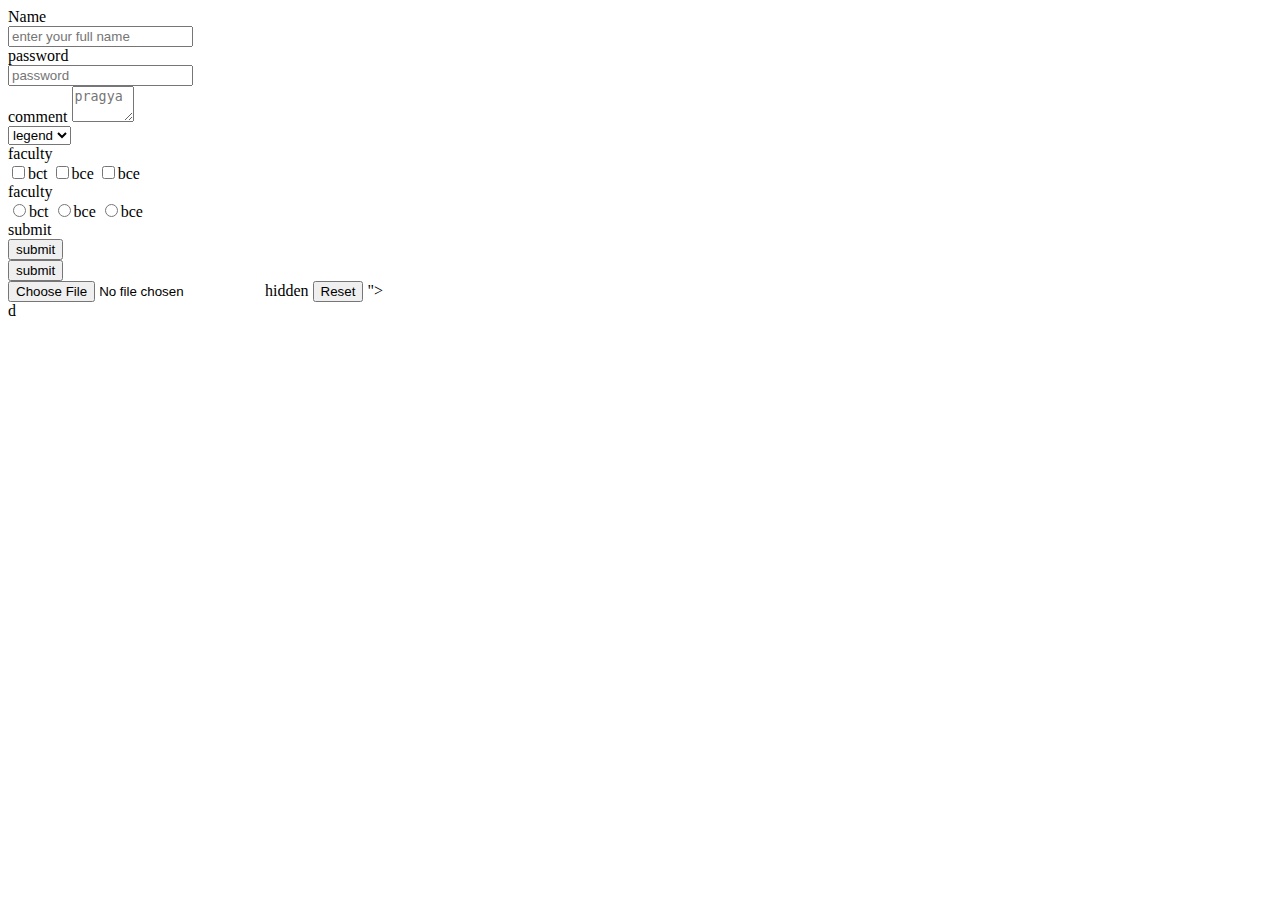
<file: forms.html>
<!DOCTYPE html>
<html lang="en">
<head>
    <meta charset="UTF-8">
    <meta name="viewport" content="width=device-width, initial-scale=1.0">
    <title>forms
    </title>
</head>

<body>
    <form action="<!-- text box input -->
        <label for="name">Name </label><br>
        
        <input type="text" name="username" placeholder="enter your full name"><br>
        <!-- password -->
        <label for="password">password</label><br>
        <input type="password" name="password" placeholder="password">
        <br>
        <!-- textarea -->
        <label for="comment">comment</label>
        <textarea name="comment" cols="5" rows="2" placeholder="pragya"></textarea><br>
        <!-- select dropdown -->
        <label for="age group"></label>
        <select name="age group" >
        <option value="1">legend</option>
        <option value="2">kid</option>
        <option value="3">adult</option>
        
        
        
        </select><br>
        
        <!-- checkbox -->
        <label for="checkbox">faculty</label><br>
        <input type="checkbox" name="faculty">bct
        <input type="checkbox" name="faculty">bce
        <input type="checkbox"  name="faculty">bce <br>
        
        <!-- radio-->
        <label for="radiobox">faculty</label><br>
        <input type="radio" name="faculty">bct
        <input type="radio" name="faculty">bce
        <input type="radio"  name="faculty">bce <br>
        
        <!-- submit  button -->
        <label for="submit">submit</label><br>
        <input type="button" value="submit"><br>
        <button>submit</button><br>
        
        <!-- file input -->
        <input type="file" name="image">
        <input type="hidden" name="username">hidden
        <input type="reset">
    "></form>


</body>
</html>d
</file>
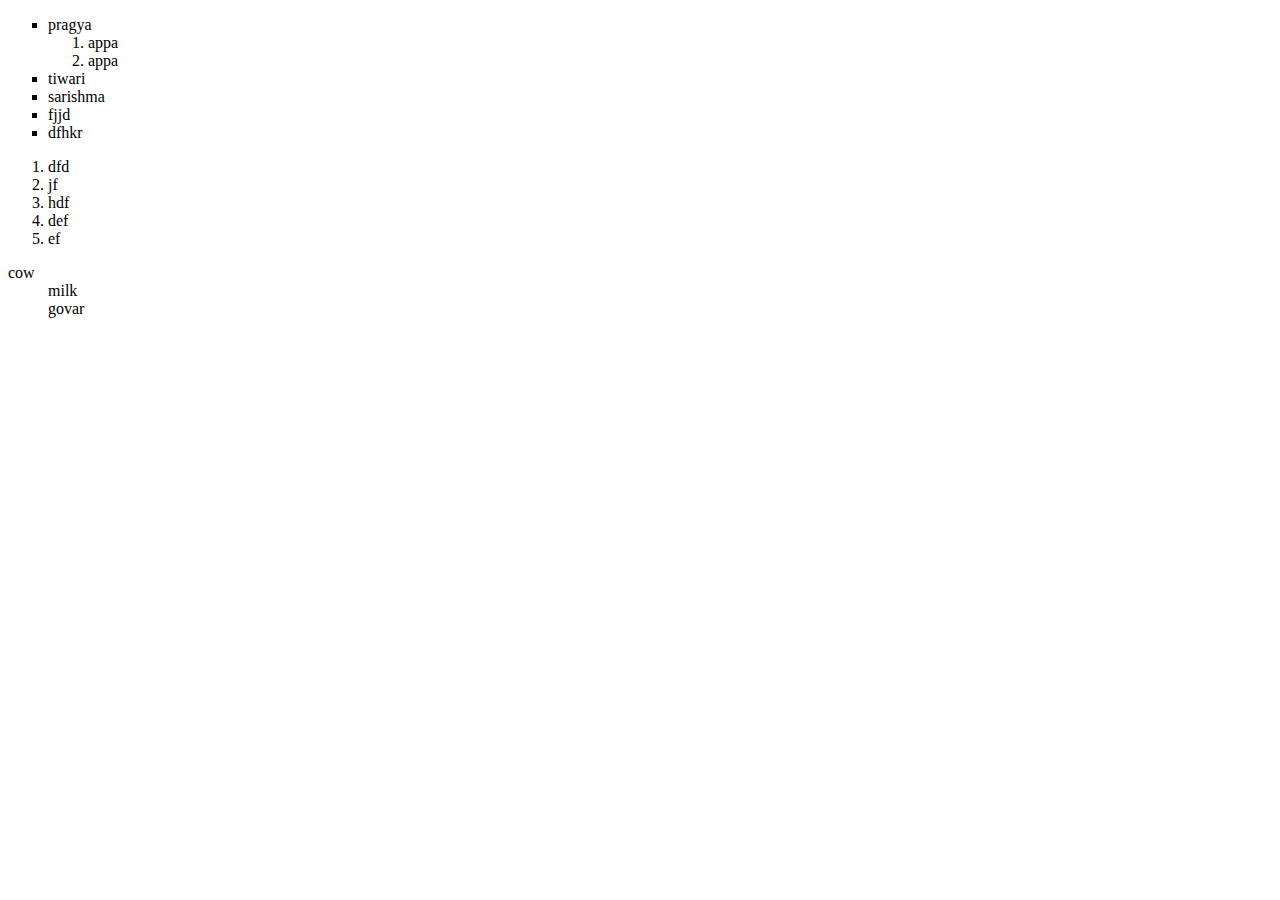
<file: list.html>
<!DOCTYPE html>
<html lang="en">
<head>
    <meta charset="UTF-8">
    <meta name="viewport" content="width=device-width, initial-scale=1.0">
    <title>Document</title>
</head>
<body>
    <ul type="square">
        <li >pragya
            <ol>
               <li>appa</li>
               <li>appa</li>
            </ol>
        </li>

        <li>tiwari</li>
        <li>sarishma</li>
        <li>fjjd</li>
        <li>dfhkr</li>
    </ul>
    <ol>
        <li>dfd</li>
        <li>jf</li>
        <li>hdf</li>
        <li>def</li>
        <li>ef</li>
    </ol>
    <dl>
        <dt>
            cow
        </dt>
        <dd>

            milk
        </dd>
        <dd>
            govar
        </dd>
    </dl>
</body>
</html>
</file>
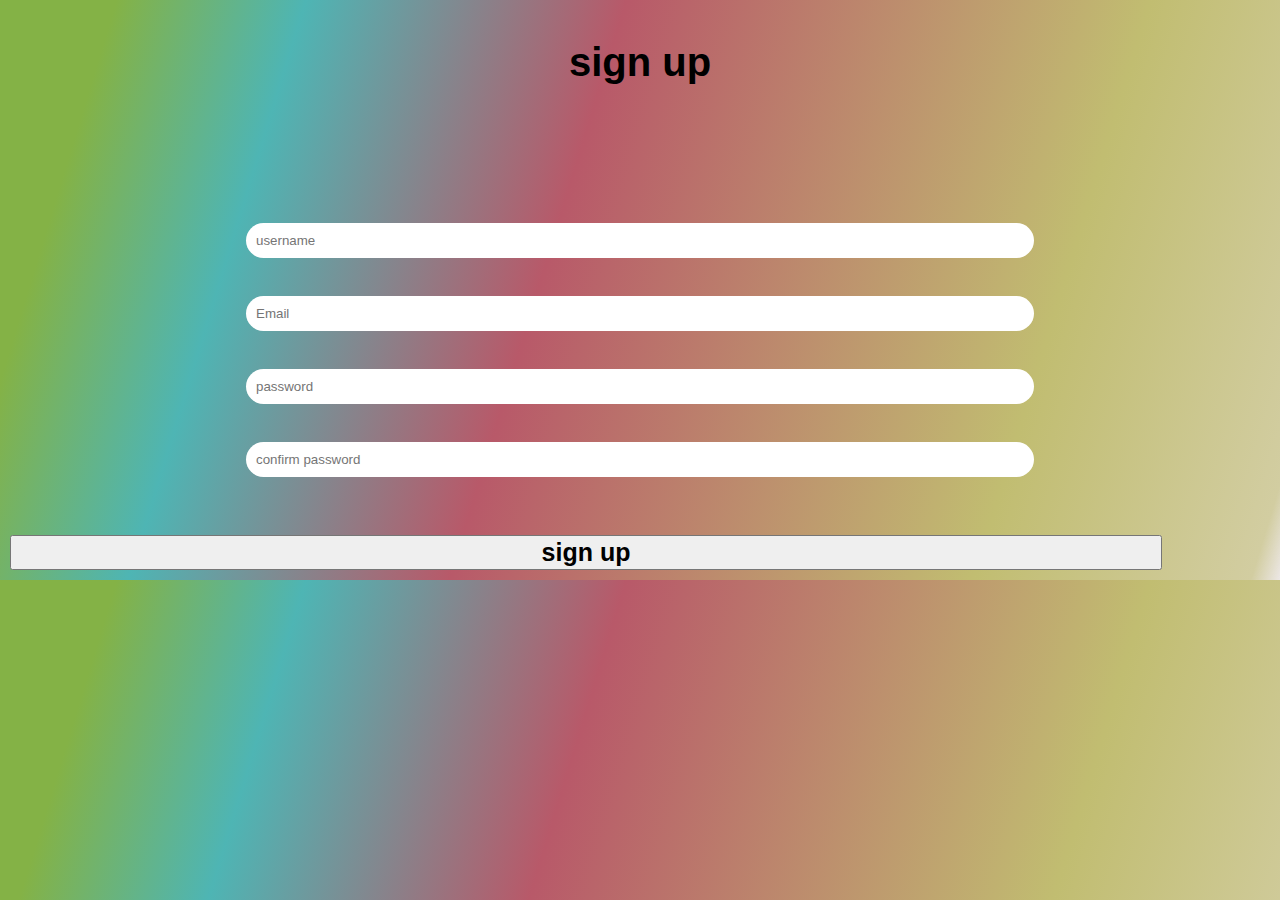
<file: register.html>
<!DOCTYPE html>
<html lang="en">
<head>
    <meta charset="UTF-8">
    <meta name="viewport" content="width=device-width, initial-scale=1.0">
    <title>sign up form </form></title>
    <link rel="stylesheet" href="register.css">
    <link rel="shortcut icon" href="https://tse4.mm.bing.net/th?id=OIP.kmmjDzsxCgo9WVnd-U962AHaE8&pid=Api&P=0&h=180" type="image/x-icon">
</head>
<body>
    <div class="sabai">

        <div class="pragya">
       
    <form action="{{url for ('register')}}" method="post">
        <label for="chk">sign up</label><br>
        <label for="sign up"></label>
        <input type="text" name="username" placeholder="username"><br>
        <input type="text" name="email" placeholder="Email"><br>
        
        <input type="password" name="password" placeholder="password"><br>
        <input type="password" name="confirm password" placeholder="confirm password"><br>
        <button class="btn">sign up</button>

    </form>

</div>



</div>
    
</body>
</html>
<!-- css tip

1) .display:flex
consumes the selected tag space no need to use br for each total lines

.justify context:center
auto mids the context inside div

.width:_%, height:_%


-->
</file>
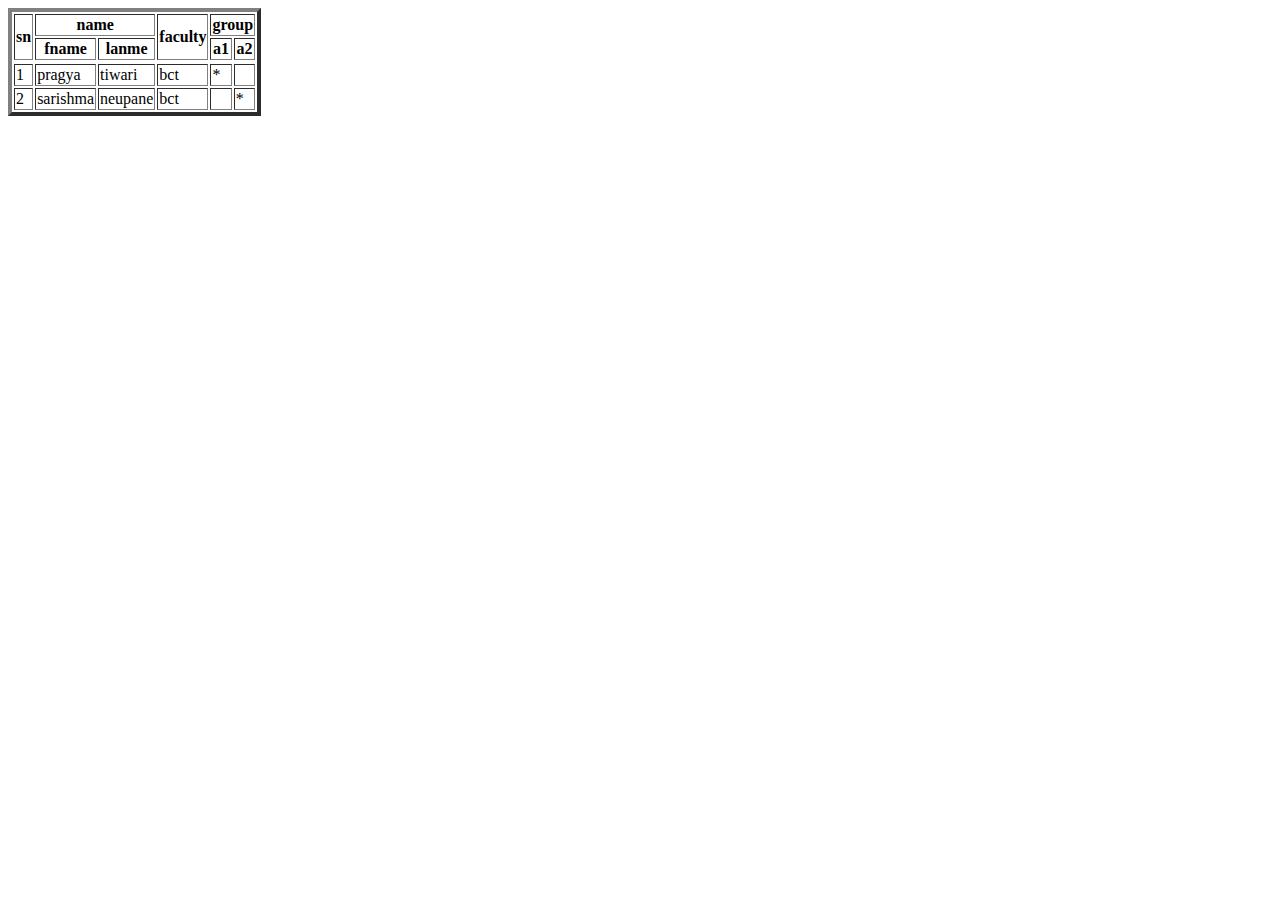
<file: tablew.html>
<!DOCTYPE html>
<html lang="en">
<head>
    <meta charset="UTF-8">
    <meta name="viewport" content="width=device-width, initial-scale=1.0">
    <link rel="shortcut icon" href="" type="image/x-icon">
    <link rel="shortcut icon" href="https://karnatakastateopenuniversity.in/taarak-mehta-ka-ooltah-chashmah-timing-duration-star-cast-story-real-name.html" type="image/x-icon">
    <title>table</title>
</head>
<body>
    <table border="4">
<thead>
    <tr>
    <th rowspan="2">sn</th>   
<th colspan="2">name
</th>
   <th rowspan="2">faculty</th>
   <th colspan="2">group</th>

    </tr>
<tr>
    <th>fname</th>
    <th>lanme</th>

<th>a1</th>
<th>a2

</th>
</tr>
<tr>

</tr>
</thead>
<tbody>
    <tr>
<td>1
    <td>pragya</td>
    <td>tiwari</td>
    <td>bct</td>
    <td>*</td>
    <td></td>

</td>


    </tr>
    <tr>
        <td>2</td>
        <td>sarishma</td>
    <td>neupane</td>
<td>bct</td>
<td></td>
<td>*</td>    
    </tr>
</tbody>

    </table>
</body>
</html>
</file>
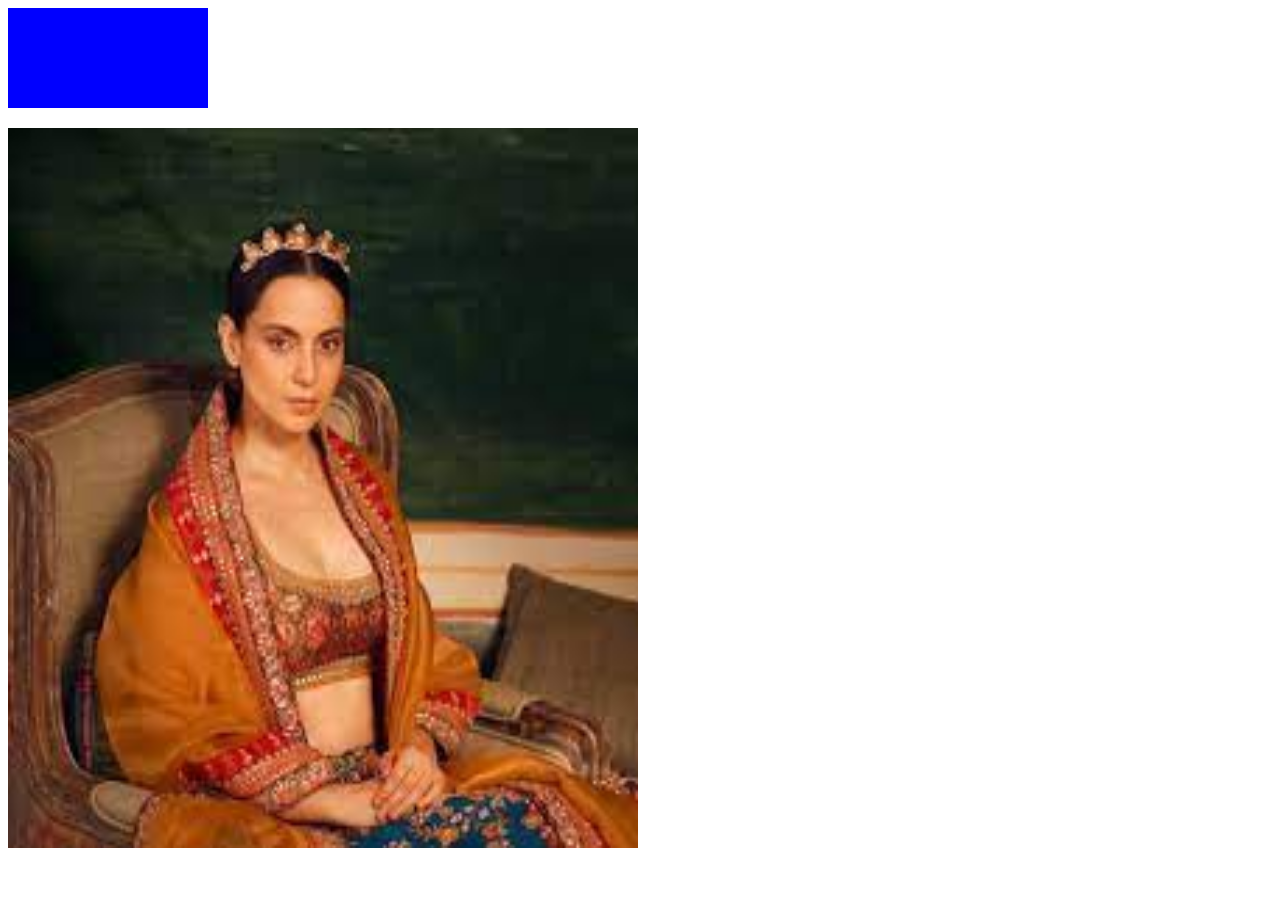
<file: css/marginadpagging.html>
<!DOCTYPE html>
<html lang="en">
<head>
    <meta charset="UTF-8">
    <meta name="viewport" content="width=device-width, initial-scale=1.0">
    <title>margin</title>
    <link rel="stylesheet" href="style.css">
</head>
<body>
    <div class="demo"> </div>
    <div class="container">

        <img src="[data-uri]" alt="">
    </div>
</body>
</html>
</file>
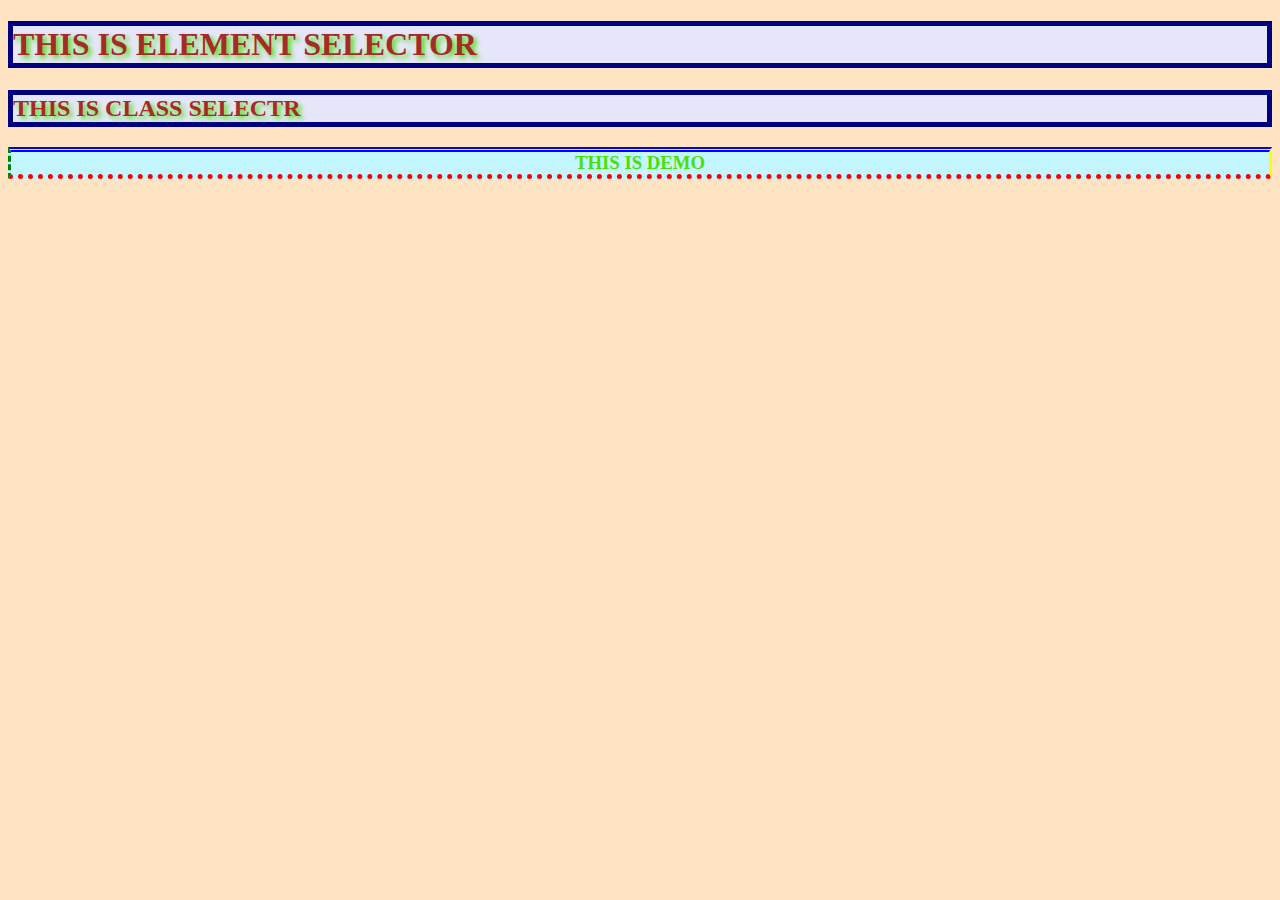
<file: css/selector.html>
<!DOCTYPE html>
<html lang="en">
<head>
    <meta charset="UTF-8">
    <meta name="viewport" content="width=device-width, initial-scale=1.0">
    <title>selector
    
    </title>
<style>
    /* universal selector */

    *{
        font-family:'Times New Roman',
         Times, serif;
        background-color: bisque;
    }
    /* element selector */
    h1{
        background-color: black;
        color: navajowhite;
        text-align: center;
        border: 0cqh;
        /* border */
      border: 7px solid pink;
    }
/* class selector */
.title
{
    background-color: lavender;
    color: brown;
    text-align: left;
    border: 5px solid navy;
    text-shadow: 3px 3px 5px rgb(73,223,9)
    ;
}
/* id selector */
#demo
{
    background-color: rgb(196, 246, 255);
    color: rgb(73,223,9);
    text-align: center;
    border-bottom: 5px dotted red;
    border-left: 3px dashed green;
    border-right: 3px solid yellow    ;
    border-top: 5px double blue;
}
/* grouping selector */
.title, #demo{
    text-transform: uppercase;
}




</style>


</head>


<body>
    
<h1 class="title">this is element selector
</h1>
<h2 class="title">this is class selectr
</h2>
<h3 id="demo">this is demo</h3>
</body>
</html>
</file>
<file: register.css>
body{
    margin: 0;
    padding: 0;
    font-family: 'Times New Roman', Times, serif;
    background: rgb(132,178,70);
    background: linear-gradient(107deg, rgba(132,178,70,1) 8%, rgba(78,181,180,1) 21%, rgba(184,89,105,1) 43%, rgba(193,189,113,1) 79%, rgba(210,205,161,1) 98%, rgba(233,227,225,0.8436624649859944) 100%);
}
.main
{
    margin-left: 20px;
    width: 300px;
    height: 700px;
    box-shadow: 5px 20px 50px black;
    overflow: hidden;
    top: 25%;
    left: 35%;
    position: relative;
       background-color:blanchedalmond ;
    border-radius: 30px;     
}
#chk:checked~.Login{
    transform: translateY(-300px);
}
#chk:checked~.Login label{
    transform: scale(1);

}
#chk:checked~.signup label{
    transform: scale(.9);
}
#chk{
    display: none;
}
.signup{
    position:relative;
    width: 100%;
    display: flex;
    flex-wrap: wrap;
    flex-direction: column;
    justify-content: center;
    align-items: center;
}
label{
    
    color: black;
    margin: 40px;
    display:flex;
    justify-content: center;
    font-weight: bold;
    font-family: Arial, Helvetica, sans-serif;
    font-size: 40px;
    cursor: pointer;
}
input{
    width: 60%;
    height: 15px;
    margin:10px auto;
    justify-content: center;
    padding: 10px;
    border: none;
    border-radius: 25px;
    display: flex;
}
button{
    justify-content: center;
    width: 90%;
    margin: 10px;
    margin-top: 30px;
    font-weight: bold;
    font-size: 25px;
}
button:hover{
    background: rgb(31, 82, 148);
}
.Login{
    height:500px;
    background: azure;
    border-radius: 60%/10%;
    transform: translateY(-100px);
    transition: .8s ease-in-out;
}
.Login label{
    margin: 30px;
    
}
</file>
<file: css/style.css>
.demo{
    height: 100px;
    width: 200px;
    background-color: blue;
    margin-bottom: 20px;


}

.container
{
    height: 100px;
    width: 300px;
    background-color: brown;
    /* overfolow hidden */
    margin-bottom: 30px;
}
.container img{
height: 80vh;
width: 70vh;

}
/* hover, transform scale, padding */
</file>
